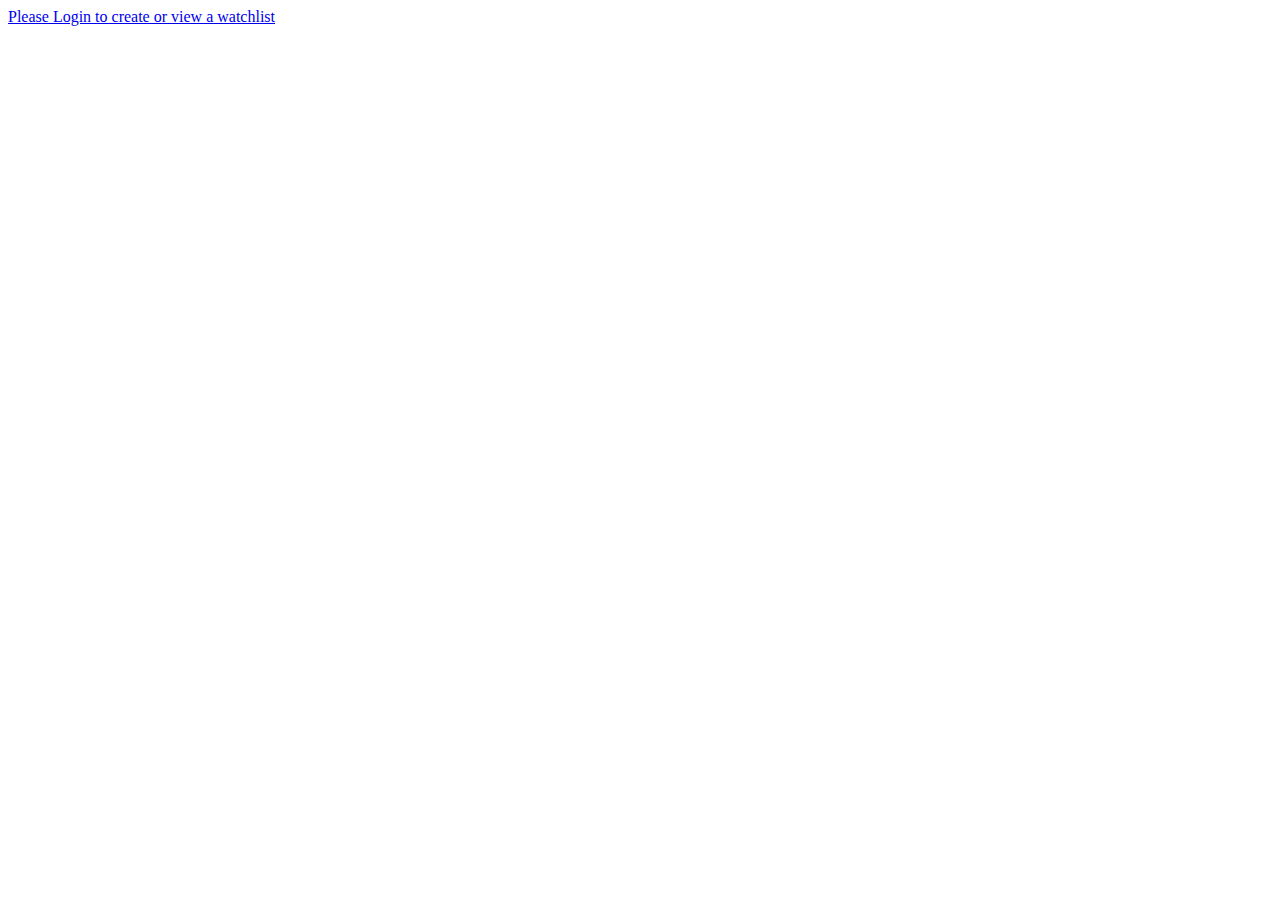
<file: stock_site/app/templates/app/view.html>
<!DOCTYPE html>
<html lang="en">
<head>
    <meta charset="UTF-8">
    <title>Title</title>
</head>
<body>
<div class="container">
    <div class="row">
        <div class="col-md-3">
            <a href="/login">Please Login to create or view a watchlist</a>
        </div>
    </div>
</div>
</body>
</html>
</file>
